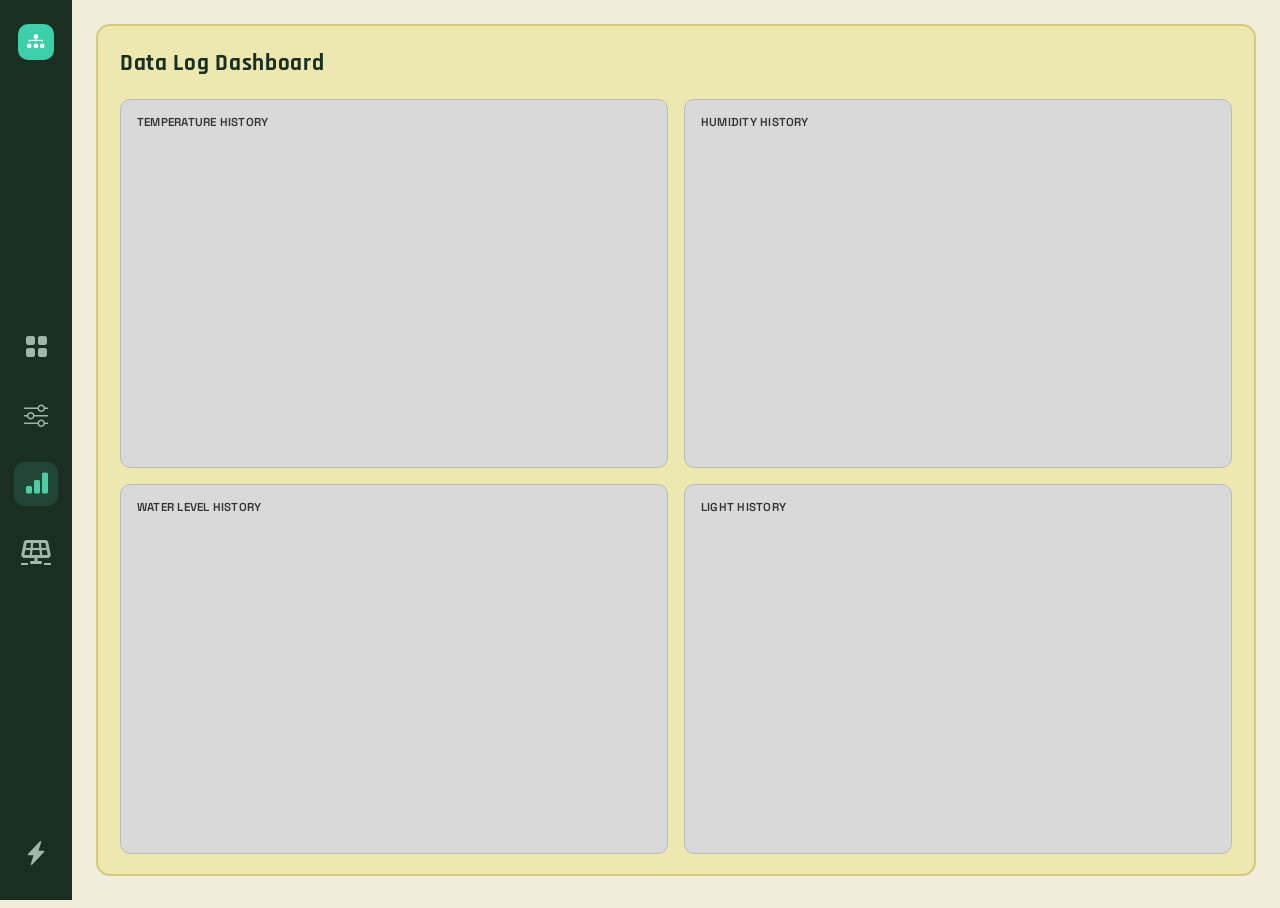
<file: analytics.html>
<!DOCTYPE html>
<html lang="en">
<head>
  <meta charset="UTF-8" />
  <meta name="viewport" content="width=device-width, initial-scale=1.0" />
  <title>Analytics</title>

  <!-- Bootstrap 5 -->
  <link href="https://cdn.jsdelivr.net/npm/bootstrap@5.3.3/dist/css/bootstrap.min.css" rel="stylesheet" />

  <!-- Bootstrap Icons -->
  <link href="https://cdn.jsdelivr.net/npm/bootstrap-icons@1.11.3/font/bootstrap-icons.css" rel="stylesheet" />

  <!-- Font Awesome -->
  <link href="https://cdnjs.cloudflare.com/ajax/libs/font-awesome/6.4.0/css/all.min.css" rel="stylesheet" />

  <!-- Google Fonts -->
  <link href="https://fonts.googleapis.com/css2?family=Space+Grotesk:wght@400;600;700&family=Rajdhani:wght@500;600;700&display=swap" rel="stylesheet" />

  <!--Google Font-->
  <link rel="preconnect" href="https://fonts.googleapis.com">
  <link rel="preconnect" href="https://fonts.gstatic.com" crossorigin>
  <link href="https://fonts.googleapis.com/css2?family=Archivo+Black&family=Bebas+Neue&family=Michroma&family=Oswald:wght@200..700&display=swap" rel="stylesheet">

  <!-- design -->
  <link rel="stylesheet" href="asset/style/style.css">
</head>
    
    <!-- ═══════════════ SIDEBAR ═══════════════ -->
    <nav id="sidebar">
        <div class="side-ber-logo">
            <div class="sidebar-logo"><i class="bi bi-diagram-3-fill"></i></div>
        </div>
        <div class="navigations">
            <a href="index.html" class="sidebar-icon" title="Dashboard"><i class="bi bi-grid-fill"></i></a>
            <a href="settings.html" class="sidebar-icon" title="Settings"><i class="bi bi-sliders"></i></a>
            <a href="analytics.html" class="sidebar-icon active" title="Analytics"><i class="bi bi-bar-chart-fill"></i></a>
            <a href="solar.html" class="sidebar-icon" title="Solar"><i class="fa-solid fa-solar-panel"></i></a>
        </div>
        <div class="power-logo">
            <div class="sidebar-icon mt-auto" title="Solar"><i class="bi bi-lightning-charge-fill"></i></div>
        </div>
    </nav>
<body>
<!-- ═══════════════ MAIN CONTENT ═══════════════ -->
  <div class="main">
    <div class="dashboard-wrapper">
 
      <div class="dashboard-title">Data Log Dashboard</div>
 
      <div class="chart-grid">
 
        <!-- Temperature History -->
        <div class="chart-card">
          <div class="chart-card-title">Temperature History</div>
          <div class="chart-canvas-wrap">
            <canvas id="chartTemp"></canvas>
          </div>
        </div>
 
        <!-- Humidity History -->
        <div class="chart-card">
          <div class="chart-card-title">Humidity History</div>
          <div class="chart-canvas-wrap">
            <canvas id="chartHumid"></canvas>
          </div>
        </div>
 
        <!-- Water Level History -->
        <div class="chart-card">
          <div class="chart-card-title">Water Level History</div>
          <div class="chart-canvas-wrap">
            <canvas id="chartWater"></canvas>
          </div>
        </div>
 
        <!-- Light History -->
        <div class="chart-card">
          <div class="chart-card-title">Light History</div>
          <div class="chart-canvas-wrap">
            <canvas id="chartLight"></canvas>
          </div>
        </div>
 
      </div><!-- /chart-grid -->
    </div><!-- /dashboard-wrapper -->
  </div><!-- /main-content -->
</body>
    <script src="https://cdn.jsdelivr.net/npm/bootstrap@5.3.3/dist/js/bootstrap.bundle.min.js"></script>
    <script src="asset/js/pageLoader.js"></script>
</html>
</file>
<file: asset/style/style.css>
/* ============================================================
   ROOT VARIABLES
   ============================================================ */
:root {
  /* Backgrounds */
  --bg-cream:           #f2edda;
  --bg-main:            #f2edda;
  --card-dark:          #1a3326;
  --card-bg:            #d9d9d9;
  --gauge-bg:           #e8e0c8;

  /* Sidebar */
  --sidebar-bg:         #1a2e22;
  --sidebar-icon:       #a0b8a8;
  --sidebar-active:     #4ecca3;
  --sidebar-width:      72px;

  /* Brand Colors */
  --teal:               #3dcfaa;
  --teal-hover:         #2eb898;
  --orange:             #f0a830;
  --orange-hover:       #d9922a;
  --gauge-fill:         #3dcfaa;

  /* Text */
  --text-main:          #1a2e22;
  --text-dark:          #1a2e22;
  --card-dark-text:     #e8f5ef;
  --card-dark-sub:      #7ab89a;

  /* Buttons */
  --btn-off-bg:         #ffffff;
  --btn-off-border:     #c8c0aa;

  /* Borders & Radius */
  --border-radius-card:  14px;
  --border-radius-chart: 10px;

  /* Accents */
  --active-header:      #5DCAA5;
}


/* ============================================================
   RESET & BASE
   ============================================================ */
* {
  box-sizing: border-box;
}

body {
  font-family: 'Space Grotesk', sans-serif;
  background-color: var(--bg-cream);
  height: 100vh;
  margin: 0;
  overflow-x: hidden;
}


/* ============================================================
   FONT UTILITIES
   ============================================================ */
.font-arial-semibold {
  font-family: Arial, sans-serif;
  font-weight: 700;
}

.font-digital-indicator {
  font-family: 'Michroma', sans-serif;
}


/* ============================================================
   SIDEBAR
   ============================================================ */
#sidebar {
  width: var(--sidebar-width);
  height: 100vh;
  background: var(--sidebar-bg);
  display: flex;
  flex-direction: column;
  justify-content: space-between;
  align-items: center;
  padding: 1.5rem 0;
  gap: 1.8rem;
  position: fixed;
  top: 0;
  left: 0;
  z-index: 100;
}

.sidebar-logo {
  width: 36px;
  height: 36px;
  background: var(--teal);
  border-radius: 10px;
  display: flex;
  align-items: center;
  justify-content: center;
  color: #fff;
  font-size: 1.1rem;
  font-weight: 700;
  margin-bottom: 0.5rem;
}

.navigations {
  display: flex;
  flex-direction: column;
  gap: 1.5rem;
}

.sidebar-icon {
  color: var(--sidebar-icon);
  font-size: 1.5rem;
  cursor: pointer;
  padding: 0.5rem;
  border-radius: 10px;
  transition: all 0.25s;
  display: flex;
  align-items: center;
  justify-content: center;
  width: 44px;
  height: 44px;
}

.sidebar-icon:hover,
.sidebar-icon.active {
  color: var(--sidebar-active);
  background: rgba(77, 204, 163, 0.15);
}


/* ============================================================
   MAIN LAYOUT
   ============================================================ */
.main {
  margin-left: var(--sidebar-width);
  padding: 1.5rem 1.5rem 2rem;
  min-height: 100vh;
}

#main-content {
  margin-left: var(--sidebar-width);
  flex: 1;
  padding: 24px 28px;
  background: var(--bg-main);
  min-height: 100vh;
  overflow-y: auto;
}


/* ============================================================
   HEADER / TITLE BAR
   ============================================================ */
.dash-title {
  font-family: 'Rajdhani', sans-serif;
  font-size: 1.9rem;
  font-weight: 700;
  color: var(--text-main);
  letter-spacing: 0.5px;
  margin-bottom: 0;
}

.dash-device {
  font-size: 0.85rem;
  color: #5a7060;
  margin-top: 0.1rem;
}

.badge-offline {
  background: #e03e3e;
  color: #fff;
  font-size: 0.75rem;
  font-weight: 600;
  border-radius: 20px;
  padding: 0.3rem 0.85rem;
  letter-spacing: 0.5px;
}

.badge-online {
  background: #3dcfaa;
  color: #fff;
  font-size: 0.75rem;
  font-weight: 600;
  border-radius: 20px;
  padding: 0.3rem 0.85rem;
  letter-spacing: 0.5px;
}

.active-bg {
  background-color: var(--active-header);
}

.section-label {
  font-size: 0.72rem;
  font-weight: 700;
  text-transform: uppercase;
  letter-spacing: 1.2px;
  color: #8a9e90;
  margin-bottom: 0.5rem;
}


/* ============================================================
   PLANT IMAGE CARD
   ============================================================ */
.plant-card {
  border-radius: 18px;
  overflow: hidden;
  height: 280px;
  position: relative;
}

.plant-card img {
  width: 100%;
  height: 100%;
  object-fit: cover;
}

.plant-card-overlay {
  position: absolute;
  bottom: 0;
  left: 0;
  right: 0;
  background: linear-gradient(transparent, rgba(26, 46, 34, 0.6));
  padding: 0.6rem 0.9rem;
  color: #fff;
  font-size: 0.8rem;
  font-weight: 600;
}


/* ============================================================
   GAUGE BARS
   ============================================================ */
.gauge-card {
  background: #fff;
  border-radius: 18px;
  height: 280px;
  display: flex;
  flex-direction: column;
  align-items: center;
  justify-content: flex-end;
  padding: 1rem 0.6rem 0.8rem;
  position: relative;
  box-shadow: 0 2px 12px rgba(0, 0, 0, 0.06);
  overflow: hidden;
}

.gauge-track {
  position: absolute;
  bottom: 36px;
  left: 50%;
  transform: translateX(-50%);
  width: 46px;
  height: 200px;
  background: var(--gauge-bg);
  border-radius: 30px;
  overflow: hidden;
  display: flex;
  flex-direction: column;
  justify-content: flex-end;
}

.gauge-fill {
  width: 100%;
  background: linear-gradient(to top, var(--teal), #7be8cc);
  border-radius: 30px;
  transition: height 0.8s cubic-bezier(0.4, 0, 0.2, 1);
}

.gauge-label {
  position: absolute;
  bottom: 10px;
  font-size: 0.82rem;
  font-weight: 600;
  color: var(--text-main);
}

.gauge-value {
  position: absolute;
  top: 14px;
  font-size: 1rem;
  font-weight: 700;
  color: var(--text-main);
  font-family: 'Rajdhani', sans-serif;
}


/* ============================================================
   SENSOR CARDS
   ============================================================ */
.sensor-card {
  background: var(--card-dark);
  border-radius: 14px;
  padding: 1rem 1.1rem;
  color: var(--card-dark-text);
  height: 130px;
}

.sensor-card .s-label {
  font-size: 0.8rem;
  color: var(--card-dark-sub);
  margin-bottom: 0.4rem;
  font-weight: 500;
}

.sensor-card .s-value {
  font-family: 'Rajdhani', sans-serif;
  font-size: 1.7rem;
  font-weight: 700;
  line-height: 1;
}

.sensor-card .s-unit {
  font-size: 1rem;
  font-weight: 500;
  opacity: 0.75;
  margin-left: 2px;
}


/* ============================================================
   CONTROL BUTTONS
   ============================================================ */
.ctrl-btn {
  border-radius: 14px;
  font-family: 'Rajdhani', sans-serif;
  font-size: 1.2rem;
  font-weight: 700;
  letter-spacing: 0.8px;
  padding: 0.85rem 1rem;
  border: none;
  cursor: pointer;
  transition: all 0.2s;
  width: 100%;
  display: flex;
  align-items: center;
  justify-content: center;
  gap: 0.5rem;
  text-transform: uppercase;
}

.ctrl-btn.pump {
  background: var(--teal);
  color: var(--text-main);
  box-shadow: 0 4px 18px rgba(61, 207, 170, 0.3);
}

.ctrl-btn.pump:hover,
.ctrl-btn.pump.active {
  background: var(--teal-hover);
  transform: translateY(-1px);
  box-shadow: 0 6px 22px rgba(61, 207, 170, 0.45);
}

.ctrl-btn.pump.off {
  background: #c8e8df;
  color: #4a7066;
  box-shadow: none;
}

.ctrl-btn.light-on {
  background: var(--orange);
  color: #fff;
  box-shadow: 0 4px 18px rgba(240, 168, 48, 0.35);
}

.ctrl-btn.light-on:hover {
  background: var(--orange-hover);
  transform: translateY(-1px);
}

.ctrl-btn.light-off {
  background: var(--btn-off-bg);
  color: var(--text-main);
  border: 2px solid var(--btn-off-border);
  box-shadow: none;
}

.ctrl-btn.light-off:hover {
  background: #f8f3e8;
  border-color: #a89f88;
}


/* ============================================================
   STATUS DOT
   ============================================================ */
.status-dot {
  width: 9px;
  height: 9px;
  border-radius: 50%;
  display: inline-block;
  margin-right: 2px;
}

.status-dot.on    { background: #1a2e22; box-shadow: 0 0 0 2px rgba(26, 46, 34, 0.2); }
.status-dot.off   { background: #ccc; }
.status-dot.amber { background: #fff;   box-shadow: 0 0 0 2px rgba(255, 255, 255, 0.3); }


/* ============================================================
   SETTINGS PAGE
   ============================================================ */

/* Edit Button */
#edit {
  font-size: 30px;
  cursor: pointer;
}

#edit-button {
  position: relative;
  top: -40px;
  left: 95px;
  cursor: pointer;
}

.border-250 {
  height: 250px;
  width: 250px;
}

/* Navigation Settings */
#navigation-settings a {
  transition: 0.2s;
}

#navigation-settings a:hover {
  background-color: var(--active-header);
}

/* Pump Section */
.pump-section {
  display: flex;
  align-items: center;
  background: #fff;
  border-left: 4px solid #e6c84a;
  border-top: 1px solid #e0d9a0;
  border-bottom: 1px solid #e0d9a0;
  border-right: 1px solid #e0d9a0;
  border-radius: 4px;
  padding: 12px 16px;
  gap: 12px;
}

.pump-label {
  font-size: 0.78rem;
  font-weight: 600;
  color: #333;
  white-space: nowrap;
  writing-mode: horizontal-tb;
  min-width: 55px;
}

.pump-card {
  position: relative;
  width: 80px;
  height: 72px;
  border: 1px solid #c8c8c8;
  border-radius: 10px;
  background: #fff;
  display: flex;
  align-items: center;
  justify-content: center;
  flex-shrink: 0;
}

.pump-card .edit-icon {
  position: absolute;
  top: 5px;
  right: 6px;
  font-size: 0.65rem;
  color: #666;
  cursor: pointer;
}

.pump-card .pump-text {
  font-size: 0.8rem;
  color: #333;
  font-weight: 500;
  text-align: center;
  line-height: 1.3;
}

/* Button Scheduler */
.button-scheduler {
  display: flex;
  align-items: center;
}


/* ============================================================
   SCHEDULE EDITOR
   ============================================================ */
.schedule-header {
  background-color: #fdfbe8;
  border-left: 4px solid #1a1a2e;
  padding: 10px 16px;
}

.schedule-header .title {
  font-size: 1.5rem;
  font-weight: 600;
  color: #1a1a2e;
}

.badge-pill {
  background-color: #e9e9e9;
  color: #333;
  font-size: 0.85rem;
  font-weight: 500;
  border-radius: 50px;
  padding: 5px 12px;
  cursor: pointer;
}

.badge-pill:hover {
  background-color: #ddd;
}

.editor-panel {
  display: none;
  background: #fff;
  border: 1px solid #ddd;
  border-radius: 10px;
  padding: 16px;
  margin-top: 10px;
}

.editor-panel.open {
  display: block;
}


/* ============================================================
   ALERT UI
   ============================================================ */
.alert-main-container {
  display: grid;
  grid-template-columns: 1fr 1fr;
  grid-template-areas:
    "temp  water"
    "battery .";
}

#temperature    { grid-area: temp; }
#water-levels   { grid-area: water; }
#battery-status { grid-area: battery; }


/* ============================================================
   DATA LOG DASHBOARD
   ============================================================ */
.dashboard-wrapper {
  background: #ede8b0;
  border: 2px solid #d4c97a;
  border-radius: var(--border-radius-card);
  padding: 20px 22px;
  height: calc(100vh - 48px);
  display: flex;
  flex-direction: column;
}

.dashboard-title {
  font-family: 'Rajdhani', sans-serif;
  font-weight: 700;
  font-size: 1.45rem;
  color: var(--text-dark);
  letter-spacing: 0.03em;
  margin-bottom: 18px;
}

.chart-grid {
  display: grid;
  grid-template-columns: 1fr 1fr;
  grid-template-rows: 1fr 1fr;
  gap: 16px;
  flex: 1;
  min-height: 0;
}

.chart-card {
  background: var(--card-bg);
  border-radius: var(--border-radius-chart);
  border: 1.5px solid #bbb;
  padding: 14px 16px 12px;
  display: flex;
  flex-direction: column;
  position: relative;
  overflow: hidden;
}

.chart-card-title {
  font-family: 'Space Grotesk', sans-serif;
  font-size: 0.72rem;
  font-weight: 600;
  color: #333;
  letter-spacing: 0.02em;
  margin-bottom: 8px;
  text-transform: uppercase;
}

.chart-canvas-wrap {
  flex: 1;
  position: relative;
  min-height: 0;
}

.chart-canvas-wrap canvas {
  width: 100% !important;
  height: 100% !important;
}


/* ============================================================
   SOLAR SYSTEM DASHBOARD
   ============================================================ */
.drawer-main-container{
  width: 911px;
  height: 980px;
  background-color: #041D3A;
  border-radius: 30px;
}

.content-container{
  width: 846px;
  height: 300px;
  background-color: #245287;
  border-radius: 30px;
}
/* ============================================================
   RESPONSIVE
   ============================================================ */
@media (max-width: 768px) {
  #sidebar {
    width: 56px;
  }

  .main,
  #main-content {
    margin-left: 56px;
    padding: 1rem;
  }
}
</file>
